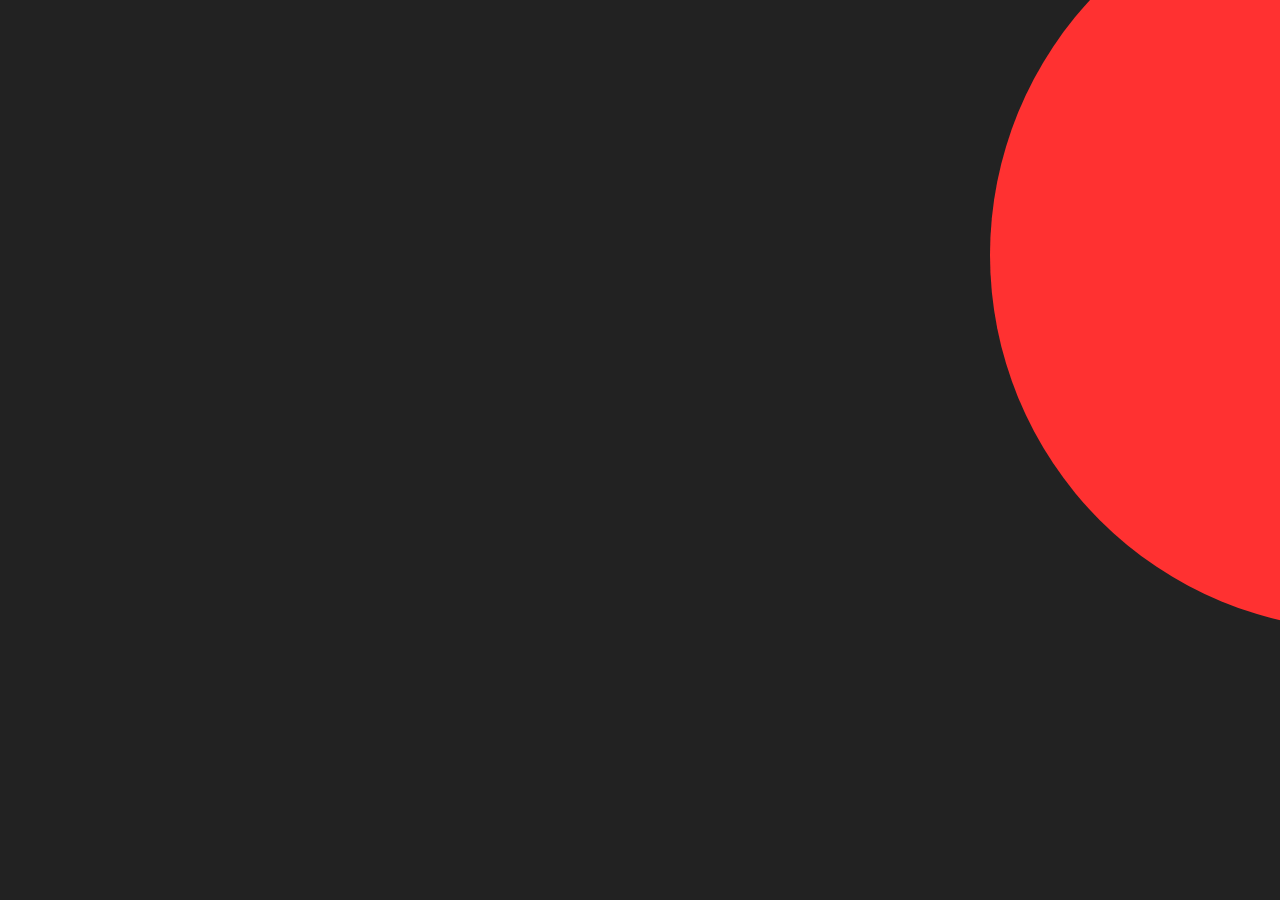
<file: home/practic.html>
<html>
<head>
<title></title>
<style>
*{
	margin:0;
	padding:0;
	font-family: 'poppines', sans-serif;
}
body{
	background-color:#222;
}
.background-color-circle{
	position: absolute;
	width:750px;
	height:750px;
	/*border:2px solid black;*/
	background-color:rgb(255, 49, 49);
	left:990px;
	bottom:30%;
	border-radius: 50%;
}
</style>
</head>
<body>

<div class="background-color-circle"></div>

</body>
</html>
</file>
